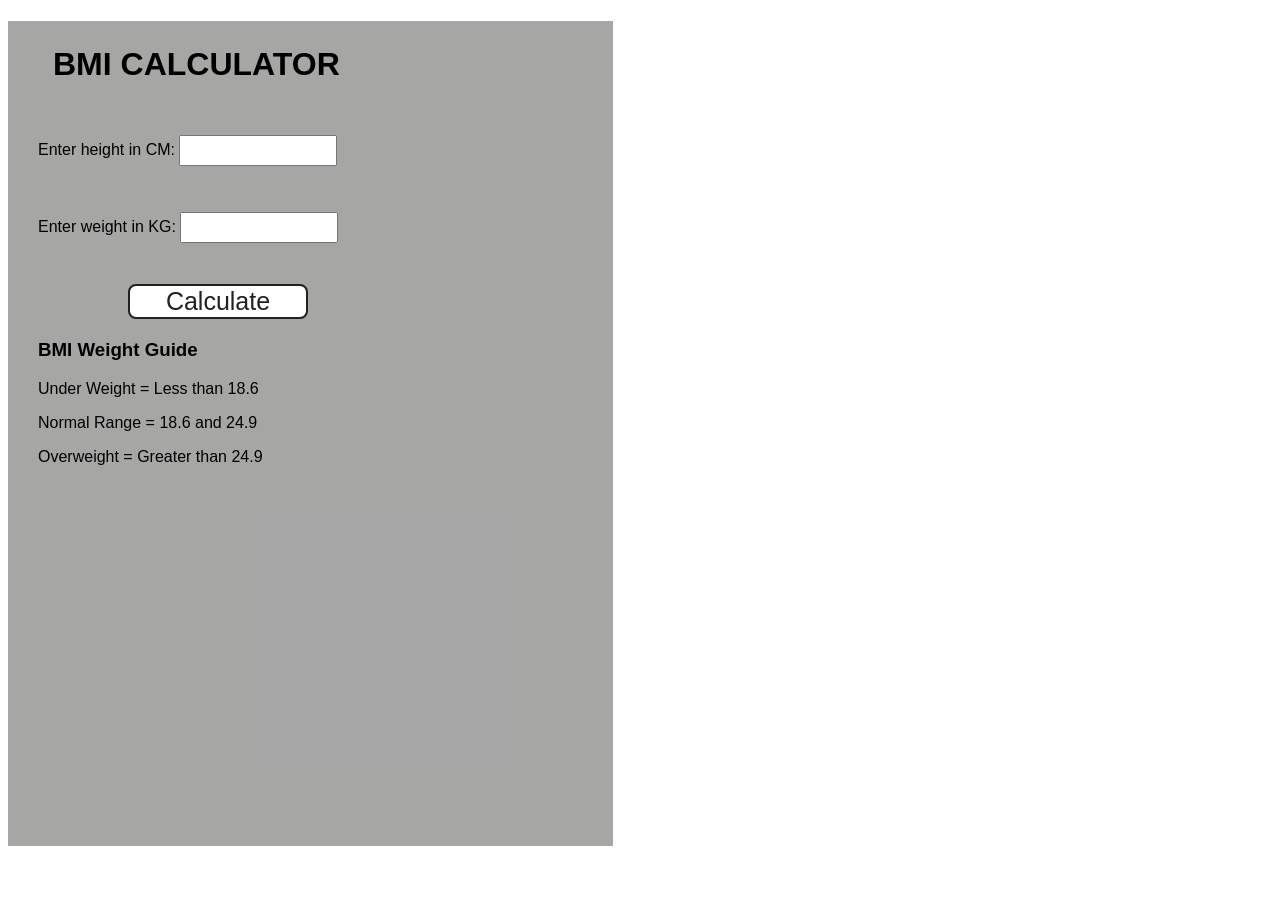
<file: basics/bmi/index.html>
<!DOCTYPE html>
<html lang="en">
<head>
    <meta charset="UTF-8">
    <meta name="viewport" content="width=device-width, initial-scale=1.0">
    <title>Document</title>
    <link rel="stylesheet" href="style.css">
</head>
<body>
    <div class="container">
    <h1>BMI CALCULATOR</h1>

    <form>
        <p><label>Enter height in CM:</label>
            <input type="text" id="height">
        </p>
        <p><label>Enter weight in KG:</label>
        <input type="text" id="weight">
        </p>
        <button>Calculate</button>
        <div id="results"></div>
        <div class="weight-guide">
          <h3>BMI Weight Guide</h3>
          <p>Under Weight = Less than 18.6</p>
          <p>Normal Range = 18.6 and 24.9</p>
          <p>Overweight = Greater than 24.9</p>
        </div>
    </form>
    </div>
</body>
<script src="script.js"></script>
</html>
</file>
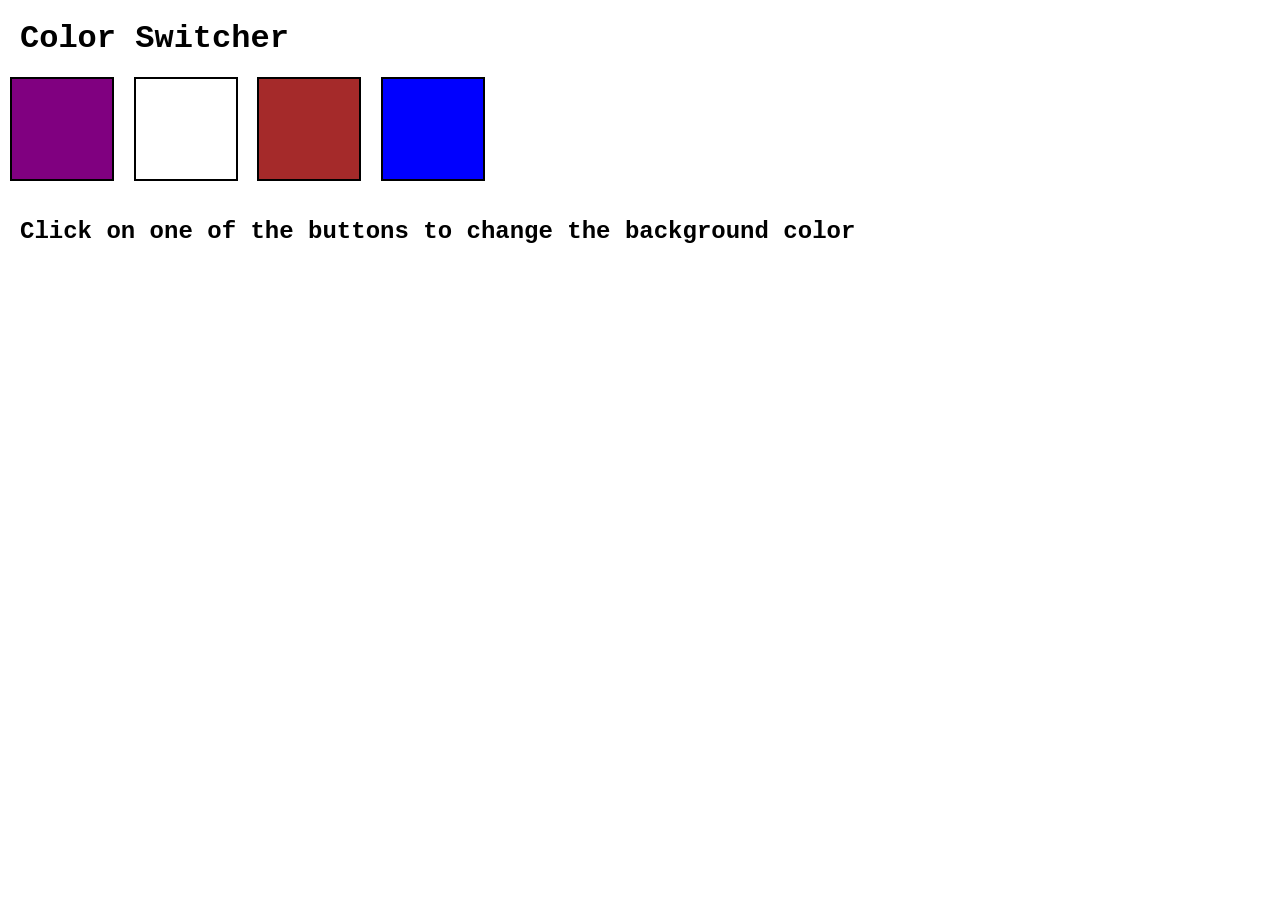
<file: basics/color_switch/index.html>
<!DOCTYPE html>
<html lang="en">
<head>
    <meta charset="UTF-8">
    <meta name="viewport" content="width=device-width, initial-scale=1.0">
    <title>Document</title>
    <link rel="stylesheet" href="style.css">
</head>
<body>
    <h1>Color Switcher</h1>


    <div class="container">
    <span class="button" id="purple"></span>
    <span class="button" id="white"></span>
    <span class="button" id="brown"></span>
    <span class="button" id="blue"></span>
    </div>

    <h2>Click on one of the buttons to change the background color</h2>
</body>

<script src="script.js"></script>
</html>
</file>
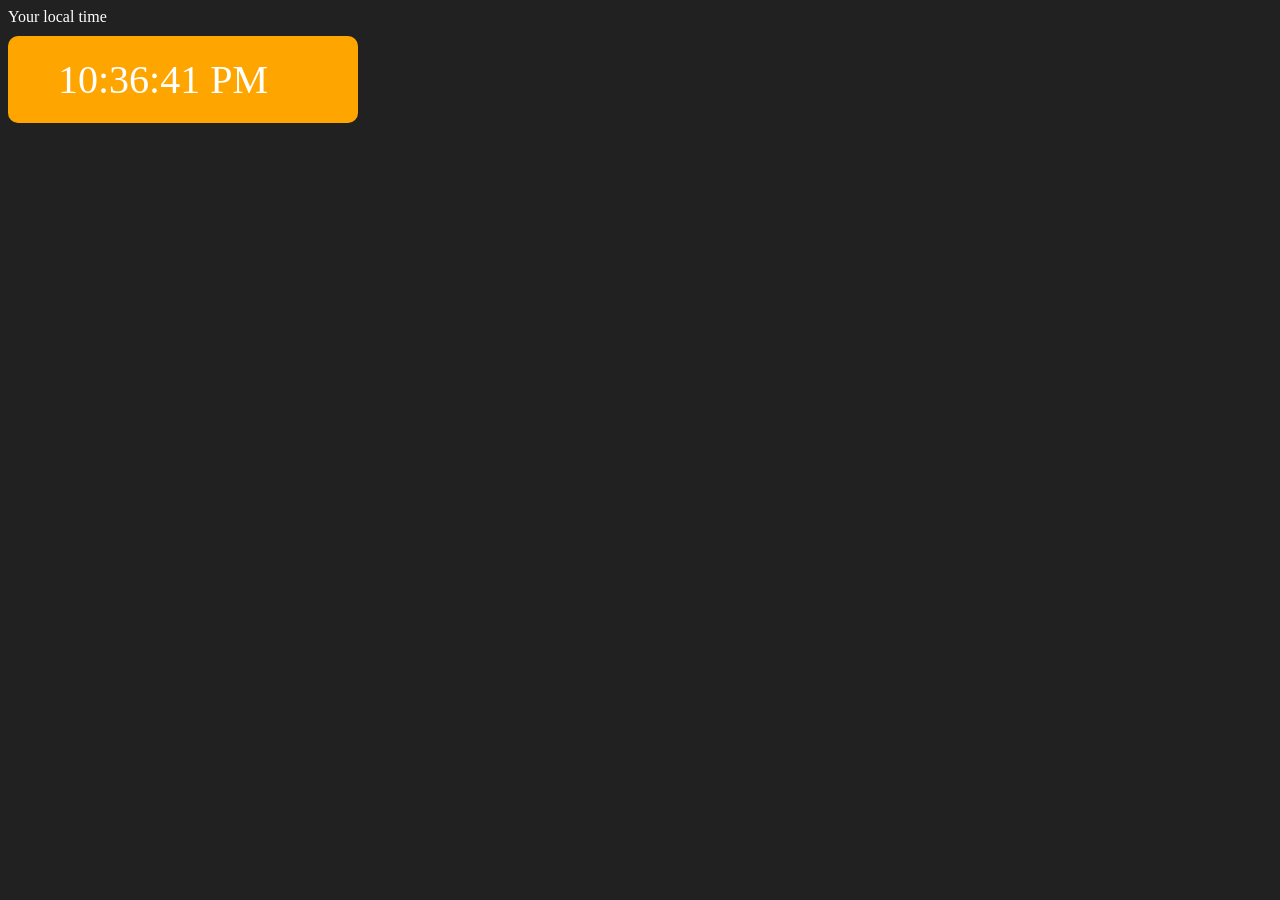
<file: basics/digi_clock/index.html>
<!DOCTYPE html>
<html lang="en">
<head>
    <meta charset="UTF-8">
    <meta name="viewport" content="width=device-width, initial-scale=1.0">
    <title>Document</title>
    <style>
     body {
        background-color: #212121;
        color: #fff;
      }
    .center {
        display: flex;
        height: 100vh;
        justify-content: center;
        align-items: center;
        flex-direction: column;
      }
    #clock {
        font-size: 40px;
        background-color: orange;
        padding: 20px 50px;
        margin-top: 10px;
        border-radius: 10px;
        width: 250px;
      }
    </style>
</head>
<body>
    <div class="centre">
        <div id="banner"><span>Your local time</span></div>
        <div id="clock"></div>
    </div>


</body>

<script src="script.js"></script>
</html>
</file>
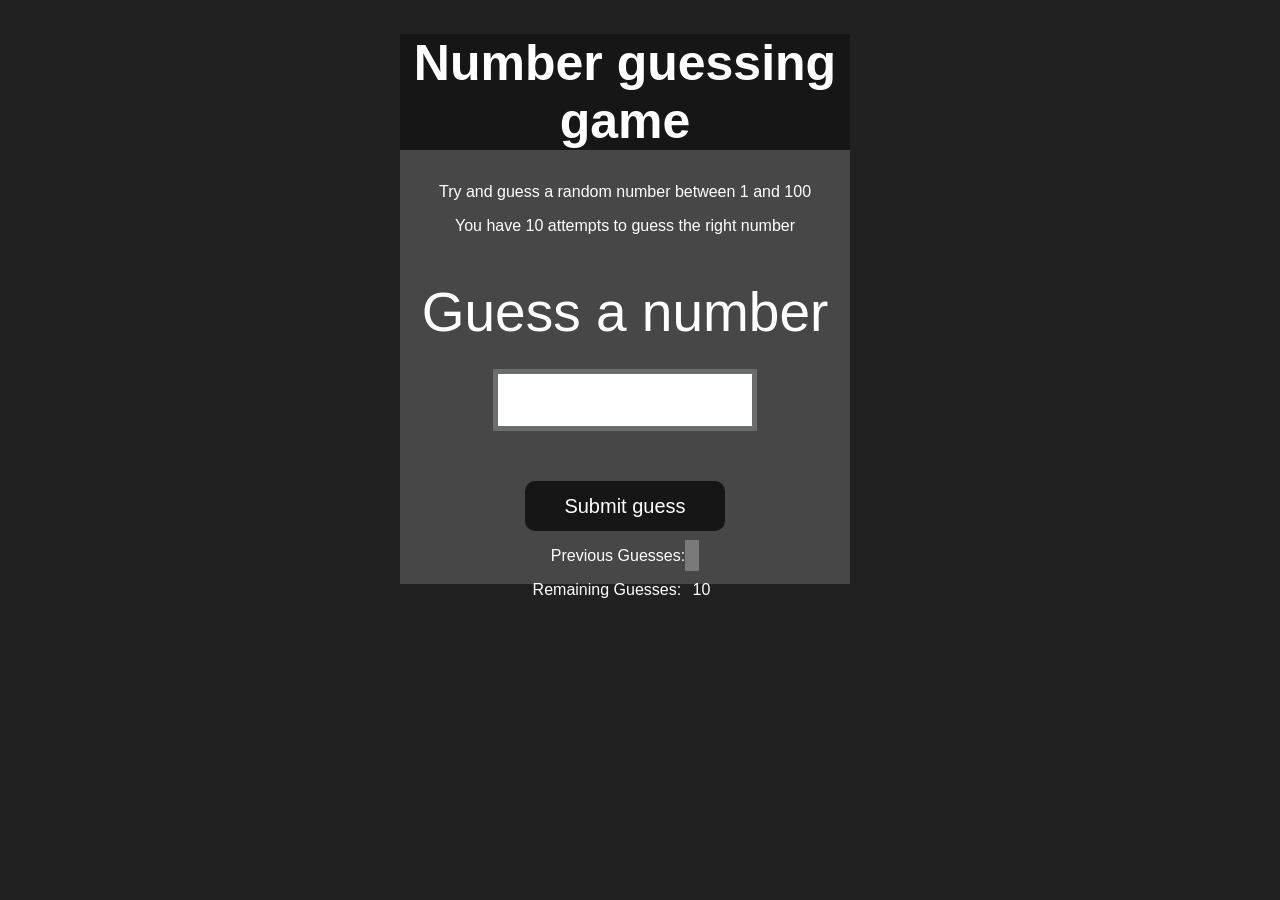
<file: basics/guess_no/index.html>
<!DOCTYPE html>
<html lang="en">
<head>
    <meta charset="UTF-8">
    <meta name="viewport" content="width=device-width, initial-scale=1.0">
    <title>Document</title>
    <link rel="stylesheet" href="style.css">
</head>
<body style="background-color:#212121; color:#fff;">
    
    <div id="wrapper">
        <h1>Number guessing game</h1>
        <p>Try and guess a random number between 1 and 100</p>
        <p>You have 10 attempts to guess the right number</p>
        <br>
        <form class="form">
            <label for="guessField" id="guess">Guess a number</label>
            <input type="text" id="guessField" class="guessField">
            <input type="submit" id="subt" value="Submit guess" class="guessSubmit">
        </form>

        <div class="resultParas">
            <p>Previous Guesses: <span class="guesses"></span></p>
            <p>Remaining Guesses: <span class="lastResult">10</span></p>
            <p class="lowOrHi"></p>
        </div>
    </div>
</body>
<script src="script.js"></script>
</html>
</file>
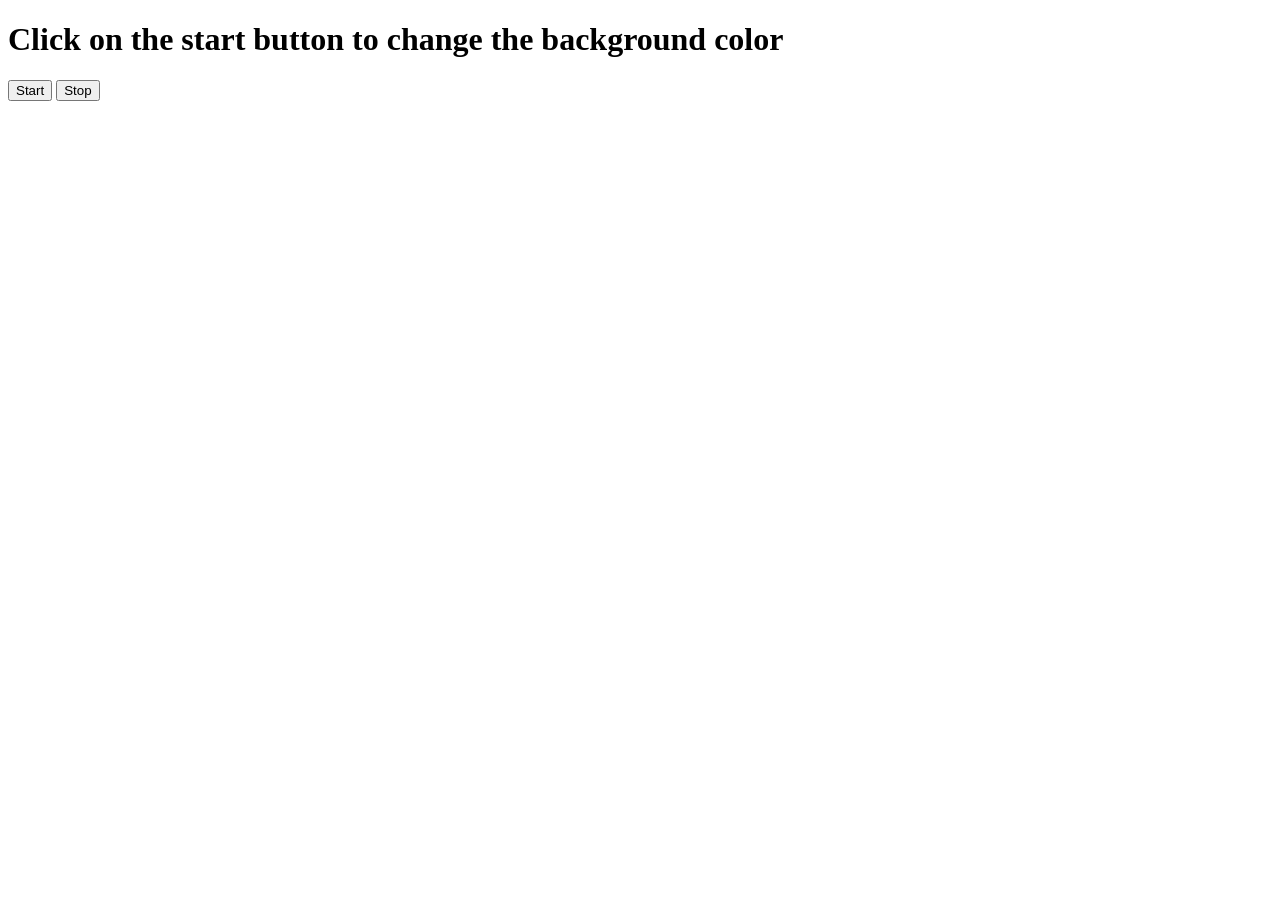
<file: color_change.html>
<!DOCTYPE html>
<html lang="en">
<head>
    <meta charset="UTF-8">
    <meta name="viewport" content="width=device-width, initial-scale=1.0">
    <title>Color Changer</title>
</head>
<body>
    <h1>Click on the start button to change the background color</h1>
    <button id="start">Start</button>
    <button id="stop">Stop</button>
</body>
<script>
    const randomColor = function(){
        const hex = '0123456789ABCDEF';
        let color = '#';
        for(i=0;i<6;i++){
         color += hex[Math.floor(Math.random() * 16)];
        }
        return color;
    };
    let interval;

    const changeBg = function(){
            document.body.style.backgroundColor = randomColor();
        };


    const startBgChange = function(){
        if(!interval){
         interval = setInterval(changeBg,1000)
        }};

    const stopBgChange = function(){
        clearInterval(interval)
            interval = null;
        };
        
    
    document.querySelector('#start').addEventListener('click',startBgChange);
    document.querySelector('#stop').addEventListener('click',stopBgChange);

    
</script>
</html>
</file>
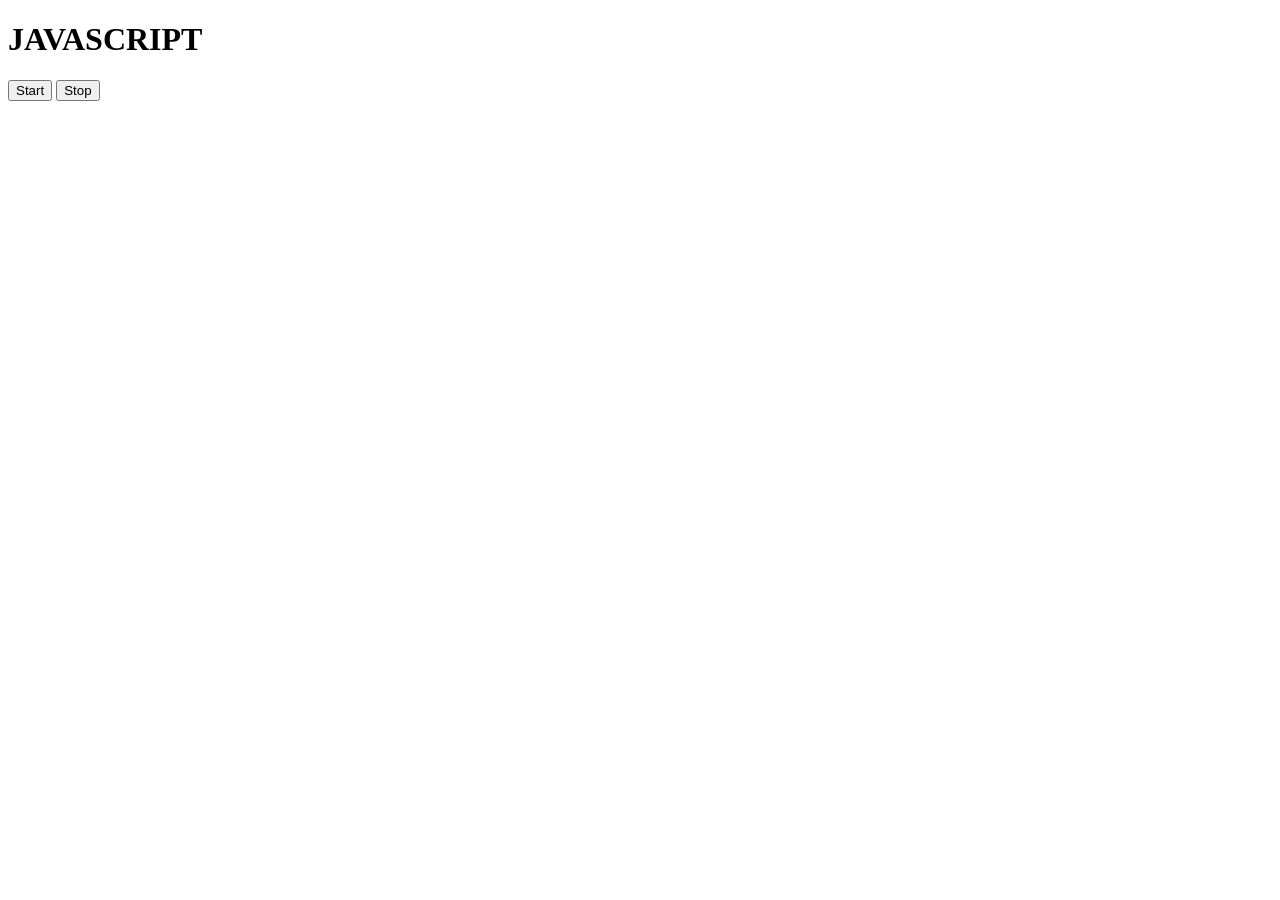
<file: random.html>
<!DOCTYPE html>
<html lang="en">
<head>
    <meta charset="UTF-8">
    <meta name="viewport" content="width=device-width, initial-scale=1.0">
    <title>Document</title>
</head>
<body>
    <h1>JAVASCRIPT</h1>
    <button id="start">Start</button>
    <button id="stop">Stop</button>
</body>
<script>
      let js;
      const startJsText = function (){
         js = setInterval(function(){
            console.log('JS is hard', Math.random() *10 + 1)
        },1000)
      }

      const stopJsText = function(){
        clearInterval(js)
      }


    document.querySelector("#start").addEventListener('click', startJsText)

    document.querySelector('#stop').addEventListener('click', stopJsText)

   




</script>
</html>
</file>
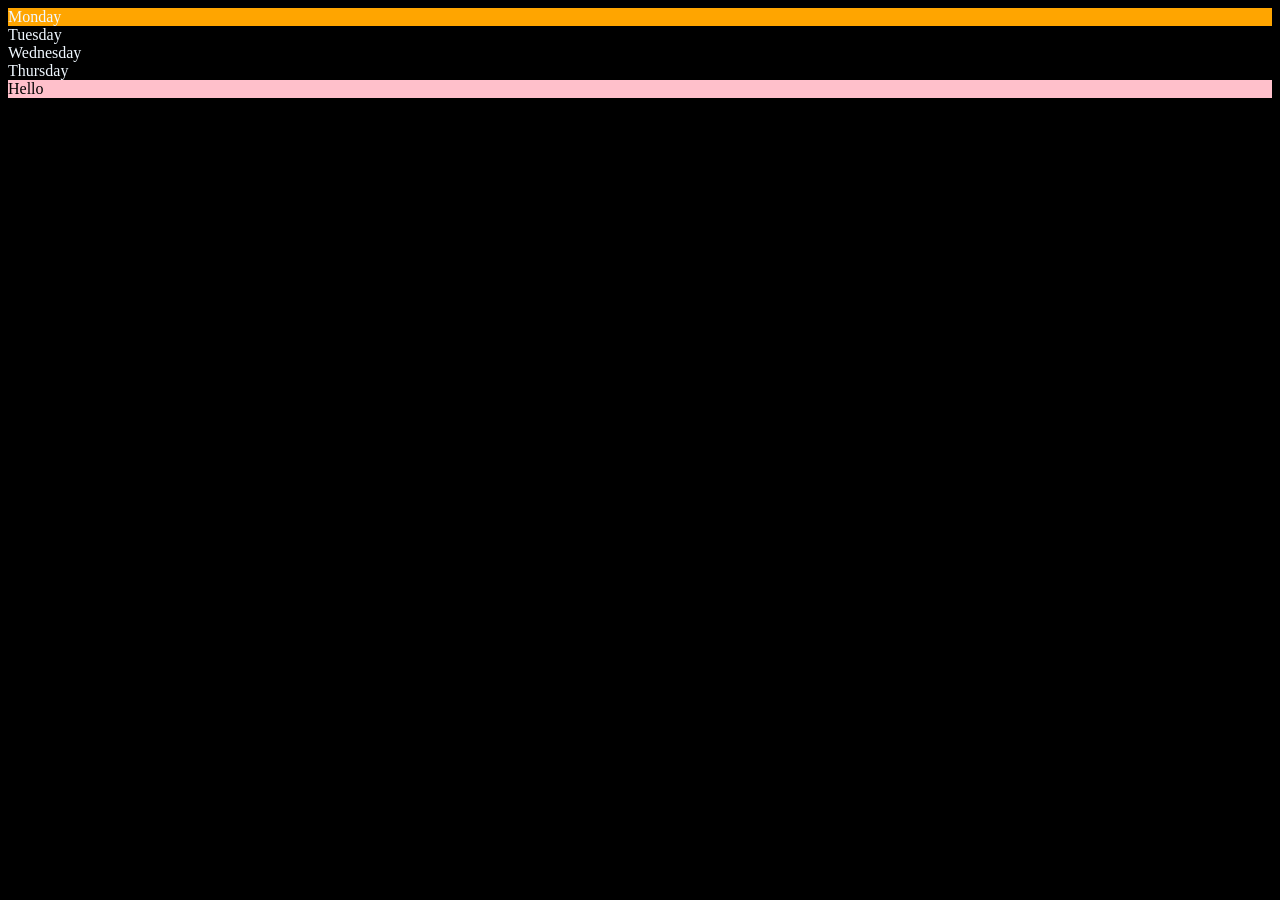
<file: basics/one.html>
<!DOCTYPE html>
<html lang="en">
<head>
    <meta charset="UTF-8">
    <meta name="viewport" content="width=device-width, initial-scale=1.0">
    <title>DOM</title>
</head>
 <body style="background-color: black; color:aliceblue">
    <div class="parent">
        <div class="day">Monday</div>
        <div class="day">Tuesday</div>
        <div class="day">Wednesday</div>
        <div class="day">Thursday</div>
    </div>
</body> 
<script>
    const parent = document.querySelector(".parent")
    console.log(parent)
   console.log(parent.children)
   console.log(parent.children[0])
   console.log(parent.children[1])

   parent.children[0].style.background = "orange"
   const child = document.querySelector(".day")
   console.log(child.innerHTML)
   console.log(child.parentElement)  

   const div = document.createElement('div')
   console.log(div)
   div.className="main"
   div.id="myId"
   div.setAttribute=("title","div")
   div.style.backgroundColor="pink"
   div.style.color="black"
   const addText = document.createTextNode("Hello")
   div.appendChild(addText)

   document.body.appendChild(div)

    


   
</script>
</html>
</file>
<file: basics/bmi/style.css>
*{
    font-family:Arial, Helvetica, sans-serif;
}
.container {
  width: 575px;
  height: 825px;

  background-color: #797978a9;
  padding-left: 30px;
}
#height,
#weight {
  width: 150px;
  height: 25px;
  margin-top: 30px;
}

#weight-guide {
  margin-left: 75px;
  margin-top: 25px;
}

#results {
  font-size: 35px;
  margin-left: 90px;
  margin-top: 20px;
  color: rgb(241, 241, 241);
}

button {
  width: 180px;
  height: 35px;
  margin-left: 90px;
  margin-top: 25px;
  background-color: #fff;
  padding: 1px 25px;
  border-radius: 8px;
  color: #212121;
  text-decoration: none;
  border: 2px solid #212121;

  font-size: 25px;
}

h1 {
  padding-left: 15px;
  padding-top: 25px;
  
}
</file>
<file: basics/color_switch/style.css>
*{
    font-family: 'Courier New', Courier, monospace;
    color: black;
    margin: 0;
}

span{
    display: block;
    padding: auto;
    margin-left: 10px;
    margin-bottom: 12px;
}

.button{
    border: 2px solid black;
    display: inline-block;
    width: 100px;
    height: 100px;
}

#purple{
    background-color: purple;
}
#blue{
    background-color: blue;
}
#brown{
    background-color: brown;
}
#white{
    background-color: white;
}

h1{
    margin: 20px;
}
h2{
    margin: 20px;
}
</file>
<file: basics/guess_no/style.css>
html {
  font-family: sans-serif;
}

body {
  width: 300px;
  max-width: 750px;
  min-width: 480px;
  margin: 0 auto;
  background-color: #212121;
}

.lastResult {
  color: white;
  padding: 7px;
}

.guesses {
  color: white;
  padding: 7px;
}

button {
  background-color: #141414;
  color: #fff;
  width: 250px;
  height: 50px;
  border-radius: 25px;
  font-size: 30px;
  border-style: none;
  margin-top: 30px;
  /* margin-left: 50px; */
}

#subt {
  background-color: #161616;
  color: #ffffff;
  width: 200px;
  height: 50px;
  border-radius: 10px;
  font-size: 20px;
  border-style: none;
  margin-top: 50px;
  /* margin-left: 75px; */
}

#guessField {
  color: #000;
  width: 250px;
  height: 50px;
  font-size: 30px;
  border-style: none;
  margin-top: 25px;

  /* margin-left: 50px; */
  border: 5px solid #6c6d6d;
  text-align: center;
}

#guess {
  font-size: 55px;
  /* margin-left: 90px; */
  margin-top: 120px;
  color: #fff;
}

.guesses {
  background-color: #7a7a7a;
}

#wrapper {
  box-sizing: border-box;
  text-align: center;
  width: 450px;
  height: 550px;
  background-color: #474747;
  color: #fff;
  font-size: 25px;
}

h1 {
  background-color: #161616;

  color: #fff;
  text-align: center;
}

p {
  font-size: 16px;
  text-align: center;
}
</file>
